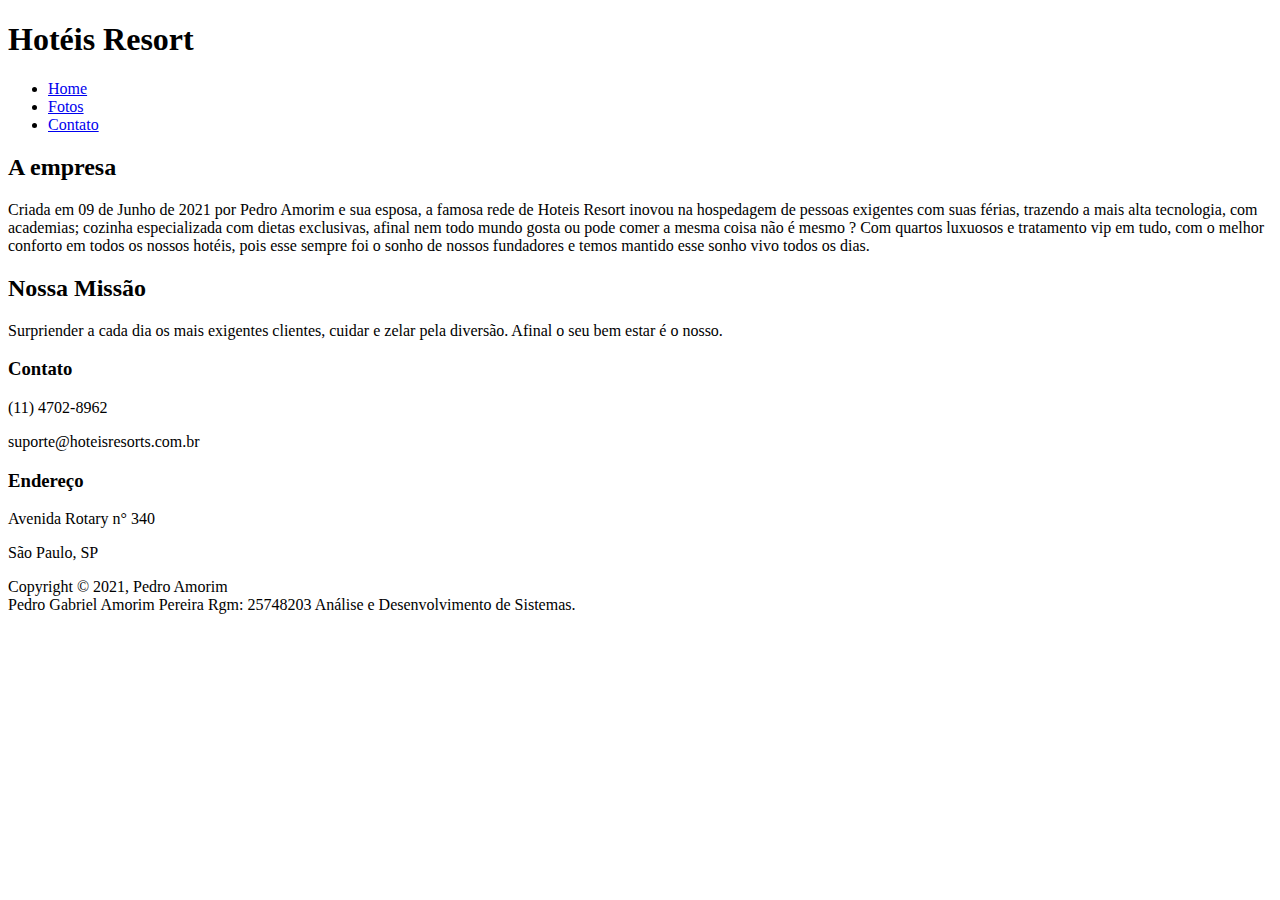
<file: index.html>
<!DOCTYPE html>
<html lang="en">
<head>
    <meta charset="UTF-8">
    <meta http-equiv="X-UA-Compatible" content="IE=edge">
    <meta name="viewport" content="width=device-width, initial-scale=1.0">
    <title>Hotéis Resort</title>
    <link rel="stylesheet" type="text/css" href=".css"/>
</head>
<body>
    <!-- Cabeçalho-->
    <header>
    <h1> Hotéis Resort </h1>
    <!-- Menu-->
<nav>
<ul>
<li> 
    <a href="index.html"> Home </a>
</li>
<li>
    <a href="fotos.html">Fotos</a>
</li>
<li>
    <a href="contatos.html">Contato</a>
</li>
</ul>
</nav> 
</header>
<!--Conteúdo-->
<section>
    <h2> A empresa</h2>
    <p>
        Criada em 09 de Junho de 2021 por Pedro Amorim e sua esposa, a famosa rede de Hoteis Resort inovou na hospedagem de pessoas exigentes com suas férias, trazendo
        a mais alta tecnologia, com academias; cozinha especializada com 
        dietas exclusivas, afinal nem todo mundo gosta ou pode comer a mesma coisa não é mesmo ? 
        Com quartos luxuosos e tratamento vip em tudo, com o melhor conforto em todos os nossos hotéis, pois
        esse sempre foi o sonho de nossos fundadores e temos mantido esse sonho vivo todos os dias.   
    </p>
    <h2> Nossa Missão </h2>
   <p> Surpriender a cada dia os mais exigentes clientes, cuidar e zelar pela diversão. Afinal o seu bem estar é o nosso. 
    </p>
</section>
<footer>
    <section>
        <h3> Contato</h3>
        <p>(11) 4702-8962 </p>
        <p>suporte@hoteisresorts.com.br</p>
    </section>
    <section>
        <h3> Endereço </h3>
        <p>Avenida Rotary n° 340</p>
        <p>São Paulo, SP</p>
    </section>
    Copyright &copy; 2021, Pedro Amorim
    <br>
        Pedro Gabriel Amorim Pereira
    Rgm: 25748203
    Análise e Desenvolvimento de Sistemas.
</footer>
</body>
</html>
</file>
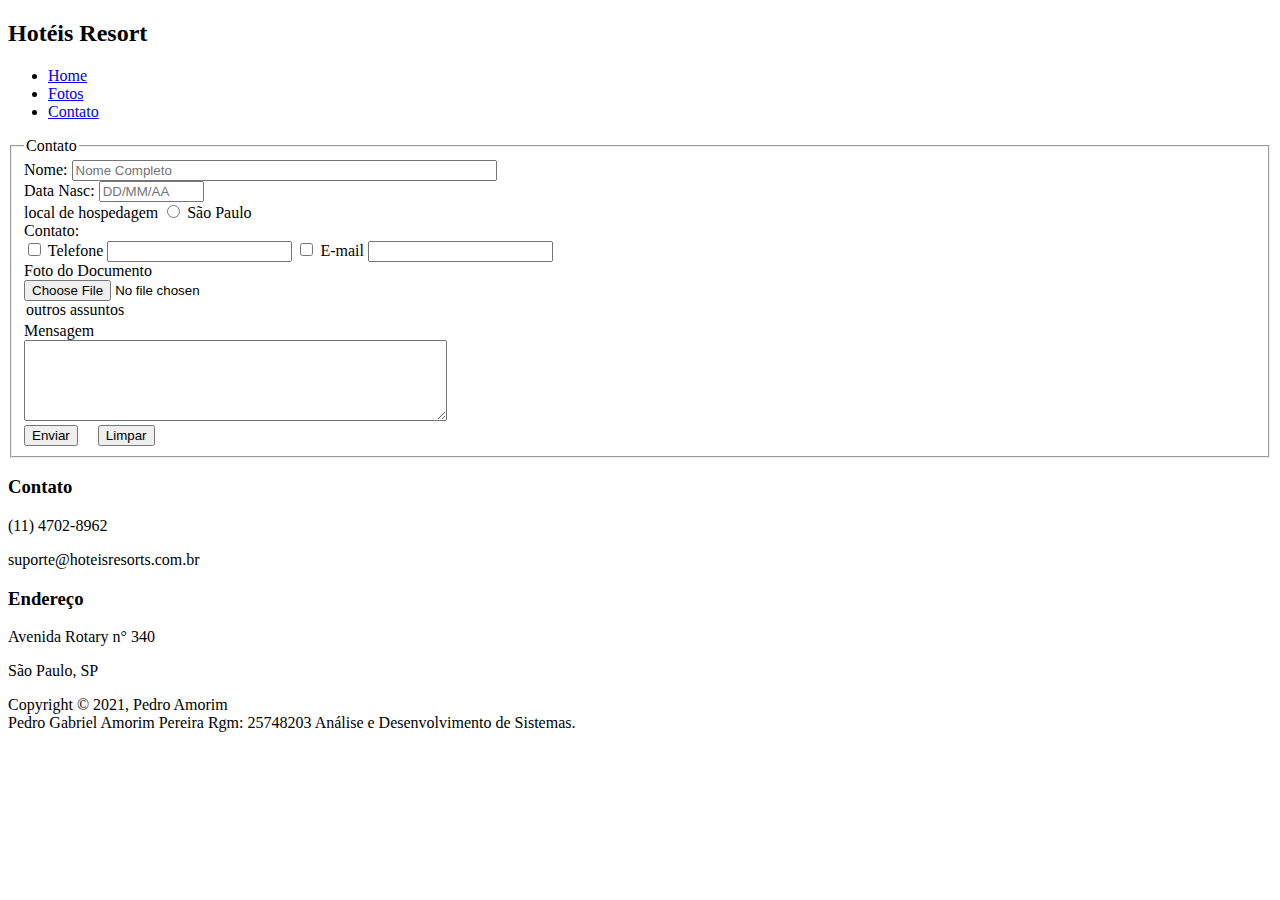
<file: contatos.html>
<!DOCTYPE html>
<html lang="en">
<head>
    <meta charset="UTF-8">
    <meta http-equiv="X-UA-Compatible" content="IE=edge">
    <meta name="viewport" content="width=device-width, initial-scale=1.0">
    <title>Contato</title>
    <link rel="stylesheet" type="text/css" href=".css" />
</head>
<body>
    <!-- Cabeçalho-->
    <header>
        <h2> Hotéis Resort </h2>
        <!-- Menu-->
    <nav>
    <ul>
    <li> 
        <a href="index.html"> Home </a>
    </li>
    <li>
        <a href="fotos.html">Fotos</a>
    </li>
    <li>
        <a href="contatos.html">Contato</a>
    </li>
    </ul>
    </nav> 
    </header>
    <form action="XX" method="POST">
        <fieldset>
<legend> Contato </legend>
<label for="nome">Nome: </label>
<input type="text" name="Nome" id="nome" size="50px" required placeholder="Nome Completo">
<br>
<label for="dataNascimento">Data Nasc: </label>
<input type="text" name="dataNascimento"  id="dataNascimento" size="10px" required placeholder="DD/MM/AA"> 
<br>
<label for="local">local de hospedagem</label>
<input type="radio" name="local" value="SP" id="local de hospedagem"> <label for="local de hospedagem">São Paulo</label>
<br>
<label for="contato">Contato: </label>
<br>
<input type="checkbox" name="telefone" id="telefone">
<label for="telefone">Telefone</label> 
<input type="text" name="contato" id="contato">
<input type="checkbox" name="e-mail" id="e-mail">
<label for="e-mail">E-mail</label>
<input type="text" name="contato" id="contato">
<br>
<label for="foto"> Foto do Documento</label>
<br>
<input type="file" name="Foto" id="Foto">
<br>
<option value="outros assuntos">outros assuntos</option>
</select>
<label for="mensagem">Mensagem</label>
<br>
<textarea name="mensagem" id="mensagem" cols="50" rows="5"></textarea>
<br>

<input type="submit" name="btnEnvio" value="Enviar">
&nbsp; &nbsp;
<input type="submit" name="btnReset" value="Limpar">
 </fieldset>
</form>
<footer>
    <section>
        <h3> Contato</h3>
        <p>(11) 4702-8962 </p>
        <p>suporte@hoteisresorts.com.br</p>
    </section>
    <section>
        <h3> Endereço </h3>
        <p>Avenida Rotary n° 340</p>
        <p>São Paulo, SP</p>
    </section>
    Copyright &copy; 2021, Pedro Amorim 
    <br>
    Pedro Gabriel Amorim Pereira
    Rgm: 25748203
    Análise e Desenvolvimento de Sistemas.
</footer>
</body>
</html>
</file>
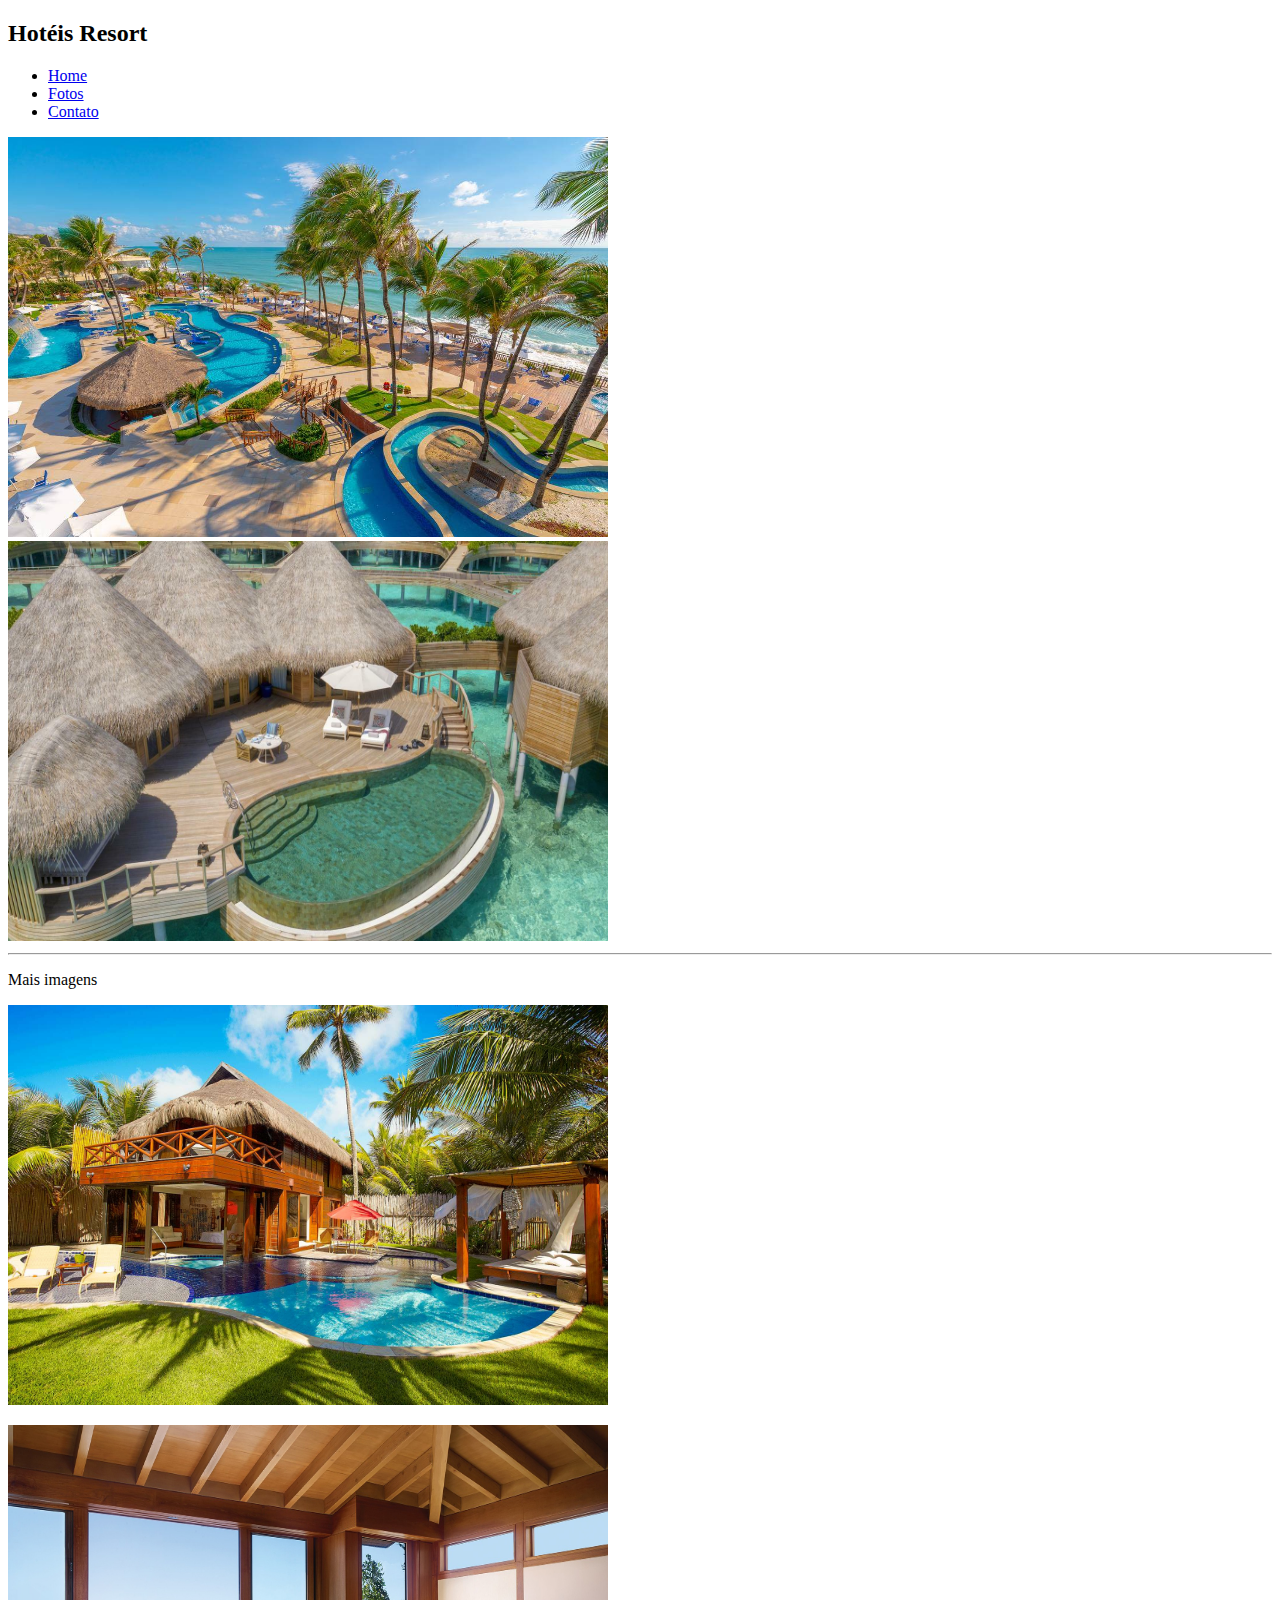
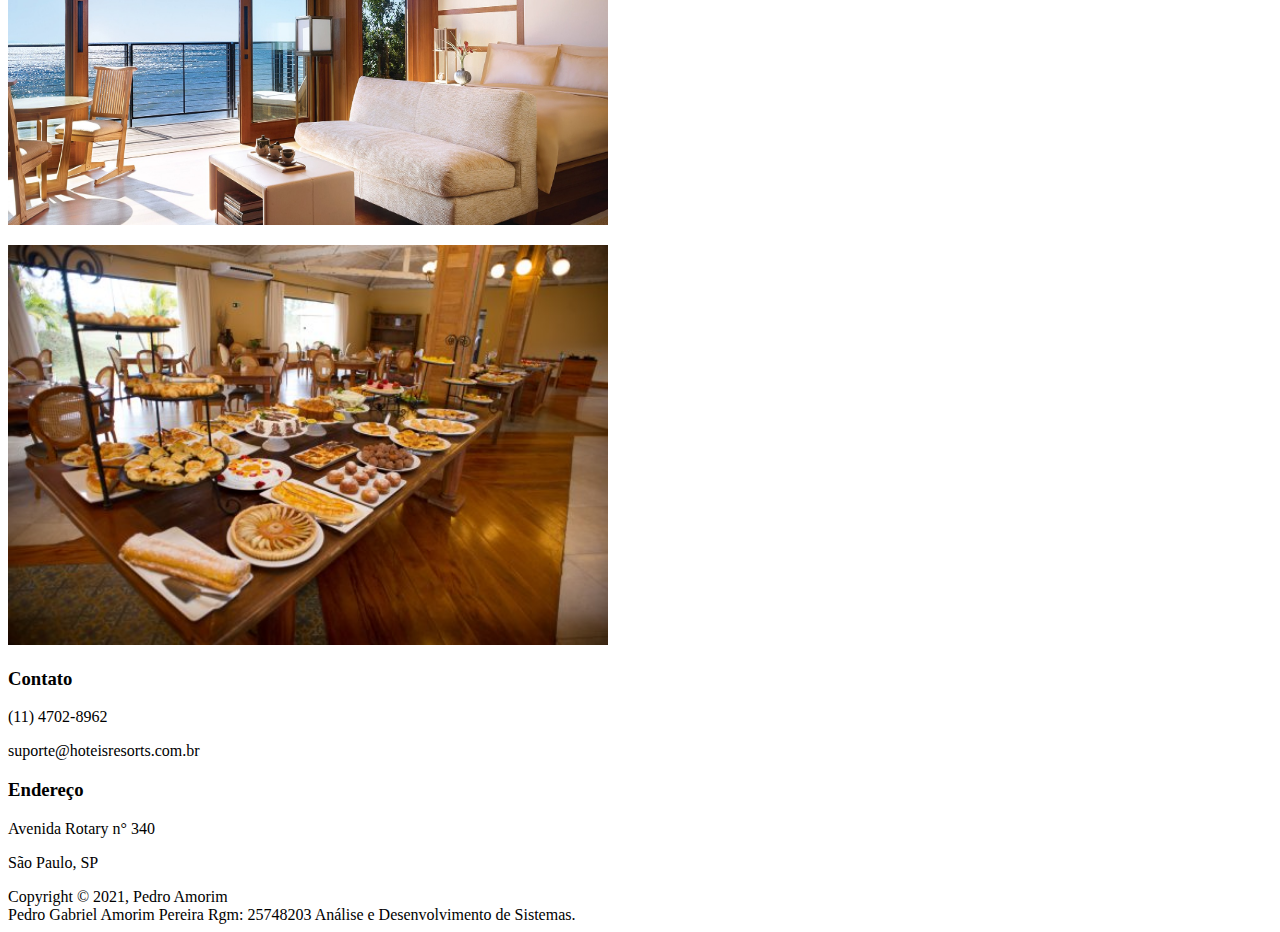
<file: fotos.html>
<!DOCTYPE html>
<html lang="en">
<head>
    <meta charset="UTF-8">
    <meta http-equiv="X-UA-Compatible" content="IE=edge">
    <meta name="viewport" content="width=device-width, initial-scale=1.0">
    <title>Fotos</title>
    <link rel="stylesheet" type="text/css" href=".css" />
</head>
<body>
    <!-- Cabeçalho-->
    <header>
        <h2> Hotéis Resort</h2>
        <!-- Menu-->
    <nav>
    <ul>
    <li> 
        <a href="index.html"> Home </a>
    </li>
    <li>
        <a href="fotos.html">Fotos</a>
    </li>
    <li>
        <a href="contatos.html">Contato</a>
    </li>
    </ul>
    </nav>
    </header>
    <div>
        <img src="Imagens\a.jpg" height="400" width="600">
        <br>
    </div>
    <div>
        <img src="Imagens\b.jpg" height="400" width="600">
        <br>
    </div>
    <hr>
    <p>Mais imagens</p>
    <p>
        <img src="Imagens\c.jpg" height="400" width="600">
    </p>
    <p>
        <img src="Imagens\d.jpg" height="400" width="600">
    </p>
    <p>
        <img src="Imagens\e.jpg" height="400" width="600">
    </p>
    <footer>
        <section>
            <h3> Contato</h3>
            <p>(11) 4702-8962 </p>
            <p>suporte@hoteisresorts.com.br</p>
        </section>
        <section>
            <h3> Endereço </h3>
            <p>Avenida Rotary n° 340</p>
            <p>São Paulo, SP</p>
        </section>
        Copyright &copy; 2021, Pedro Amorim
        <br>
        Pedro Gabriel Amorim Pereira
    Rgm: 25748203
    Análise e Desenvolvimento de Sistemas. 
    </footer>

</body>
</html>
</file>
<file: .css>
h1 {
    font-size: 60px;
    text-align: center;
  }
  
  p, li {
    font-size: 16px;
    line-height: 2;
    letter-spacing: 1px;
  }
  html {
    background-color: #dde008;
  }
  body {
    width: 600px;
    margin: 0 auto;
    background-color: #e9e9e9;
    padding: 0 20px 20px 20px;
    border: 5px solid black;
  }
  h1 {
    margin: 0;
    padding: 20px 0;
    color: #085297;
    text-shadow: 3px 3px 1px black;
  }
  img {
    display: block;
    margin: 0 auto;
  }
</file>
